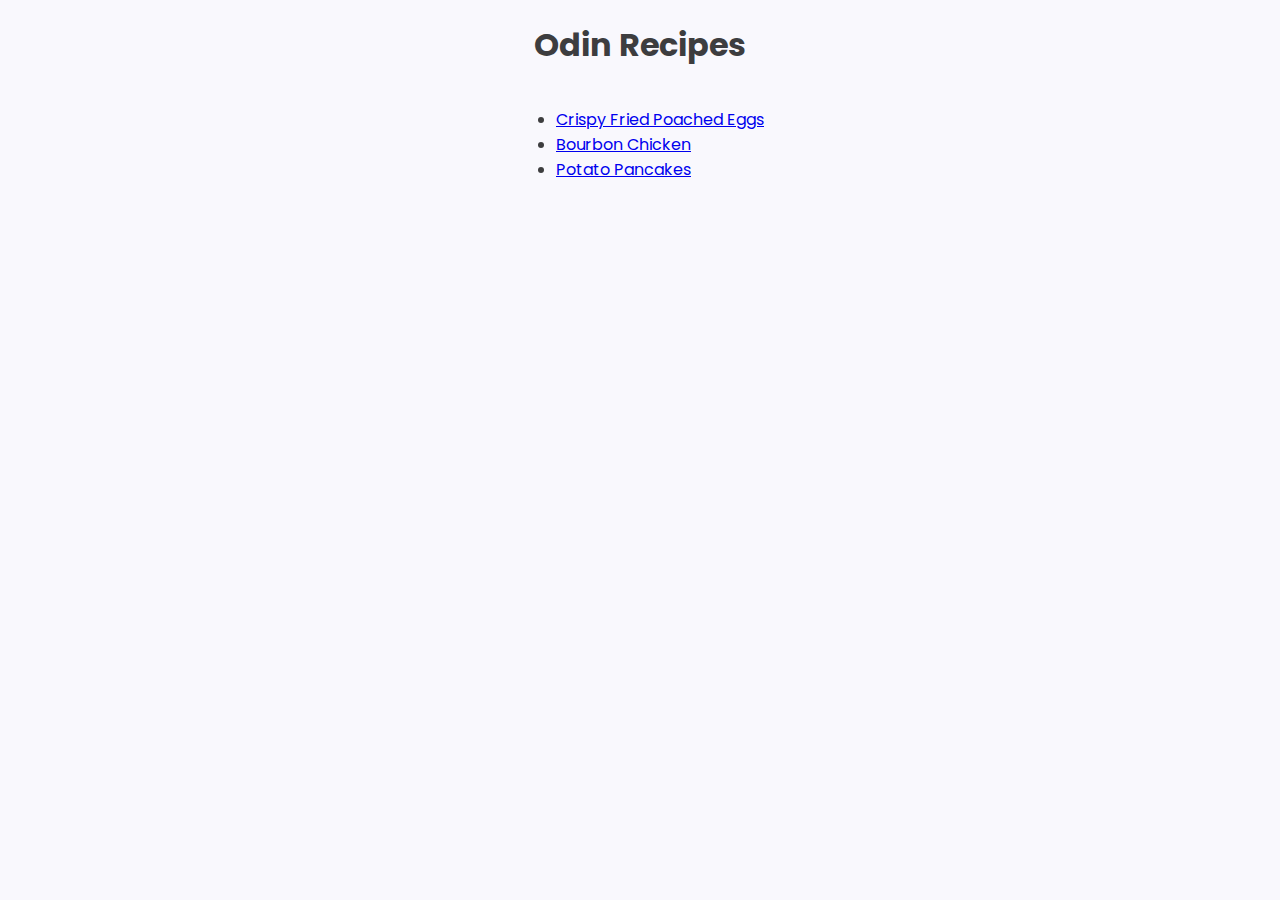
<file: index.html>
<!DOCTYPE html>
<html lang="en">
    <head>
        <meta charset="UTF-8">
        <link rel="stylesheet" href="styles.css">
        <link href="https://fonts.googleapis.com/css2?family=Poppins:ital,wght@0,100;0,200;0,300;0,400;0,500;0,600;0,700;0,800;0,900;1,100;1,200;1,300;1,400;1,500;1,600;1,700;1,800;1,900&display=swap" rel="stylesheet">
        <title>Odin Recipes</title>
    </head>

    <body>
        <h1>Odin Recipes</h1>
        <div class="container" id="list">
        <ul class="links">
            <li><a href="./recipes/crispy-fried-poached-eggs.html">Crispy Fried Poached Eggs</a>
            </li>
            <li><a href="./recipes/bourbon-chicken.html">Bourbon Chicken</a>
            </li>
            <li><a href="./recipes/potato-pancakes.html">Potato Pancakes</a></li>
        </ul>
        </div>
    </body>
</html>
</file>
<file: styles.css>
body {
    font-family: "Poppins", sans-serif;
    color: #3d3d3f;
    background-color: #f9f8fd;
}

h1, h2 {
    text-align: center;
}

img {
    width: 50%;
    display: block;
    margin: auto;
}

#list {
    border-style: none;
}

div.container {
    border-color: #3d3d3f;
    border-style: solid;
    text-align: center;
    margin-left: 25%;
    margin-right: 25%;
}

div.desc-container {
    border-color: #3d3d3f;
    border-style: solid;
    text-align: center;
    margin-left: 25%;
    margin-right: 25%;
}

ul.links {
    display: inline-block;
    text-align: left;
}

ol.links {
    display: inline-block;
    text-align: left;
}
</file>
